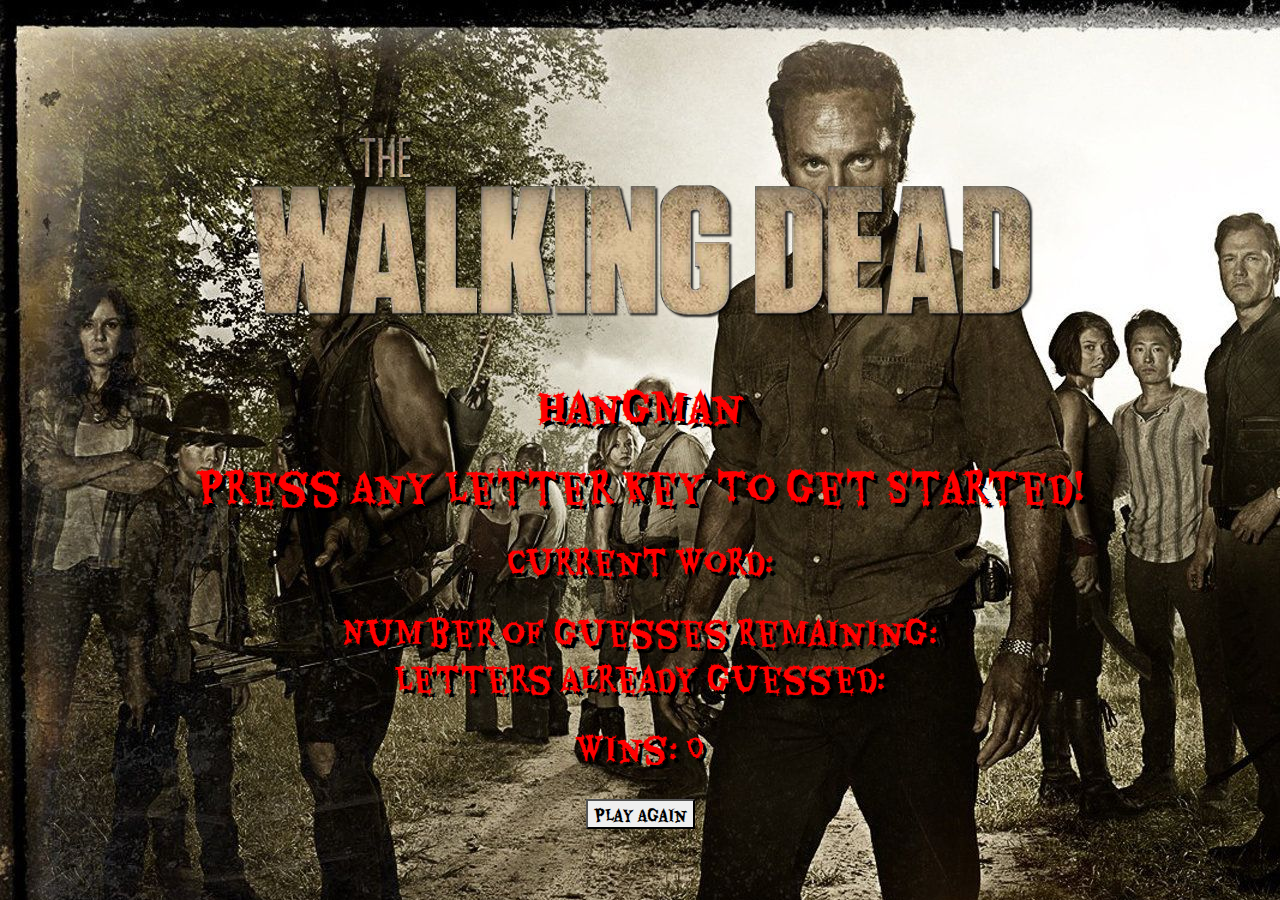
<file: index.html>
<!DOCTYPE html>
<html>
<head>
	<title></title>
	<link rel="stylesheet" href="https://maxcdn.bootstrapcdn.com/bootstrap/4.0.0/css/bootstrap.min.css" integrity="sha384-Gn5384xqQ1aoWXA+058RXPxPg6fy4IWvTNh0E263XmFcJlSAwiGgFAW/dAiS6JXm" crossorigin="anonymous">
	<link rel="stylesheet" type="text/css" href="assets/css/style.css">
	<link href="https://fonts.googleapis.com/css?family=Eater" rel="stylesheet">
</head>
<body id="walkers" onload="Hangman()">
	<div class="container align-middle">
		<div class="row h-100">
			<div class="col-md-12 my-auto eater mainDiv">
				<div><img src="./assets/images/walkingdead.logo.png"> <h1>Hangman</h1></div>
				<br>
				<h1>Press Any Letter Key To Get Started!</h1>
				<br>
				<h2>Current Word:</h2>
				<h2 id="underscore"></h2>
				<br>
				<h2>Number of Guesses Remaining: <h2 id="guessCount"></h2></h2>
				<h2>Letters Already Guessed: <h2 id="letterpicked"></h2></h2>
				<br>
				<h2 id="winCount"></h2>
				<br>
				<button id="playAgain" style="margin: auto">Play Again</button>
			</div>
			<div class="modal fade" id="myModal" role="dialog">
				<div class="modal-dialog">
					<div class="modal-content">
						<div class="modal-body">
							<p><h1 class="eater">YOU WIN!</h1></p>
						</div>
						<div class="modal-footer">
							<button type="button" class="btn btn-default" data-dismiss="modal">Close</button>
						</div>
					</div>
				</div>
			</div>
			<div class="modal fade" id="myModalTwo" role="dialog">
				<div class="modal-dialog">
					<div class="modal-content">
						<div class="modal-body">
							<p><h1 class="eater">YOU HAVE RUN OUT OF GUESSES...GAME OVER!</h1></p>
						</div>
						<div class="modal-footer">
							<button type="button" class="btn btn-default" data-dismiss="modal">Close</button>
						</div>
					</div>
				</div>
			</div>
		</div>
	</div>
	<script src="assets/javascript/game.js"></script>
	<script src="https://code.jquery.com/jquery-3.2.1.slim.min.js" integrity="sha384-KJ3o2DKtIkvYIK3UENzmM7KCkRr/rE9/Qpg6aAZGJwFDMVNA/GpGFF93hXpG5KkN" crossorigin="anonymous"></script>
	<script src="https://cdnjs.cloudflare.com/ajax/libs/popper.js/1.12.9/umd/popper.min.js" integrity="sha384-ApNbgh9B+Y1QKtv3Rn7W3mgPxhU9K/ScQsAP7hUibX39j7fakFPskvXusvfa0b4Q" crossorigin="anonymous"></script>
	<script src="https://maxcdn.bootstrapcdn.com/bootstrap/4.0.0/js/bootstrap.min.js" integrity="sha384-JZR6Spejh4U02d8jOt6vLEHfe/JQGiRRSQQxSfFWpi1MquVdAyjUar5+76PVCmYl" crossorigin="anonymous"></script>
</body>
</html>
</file>
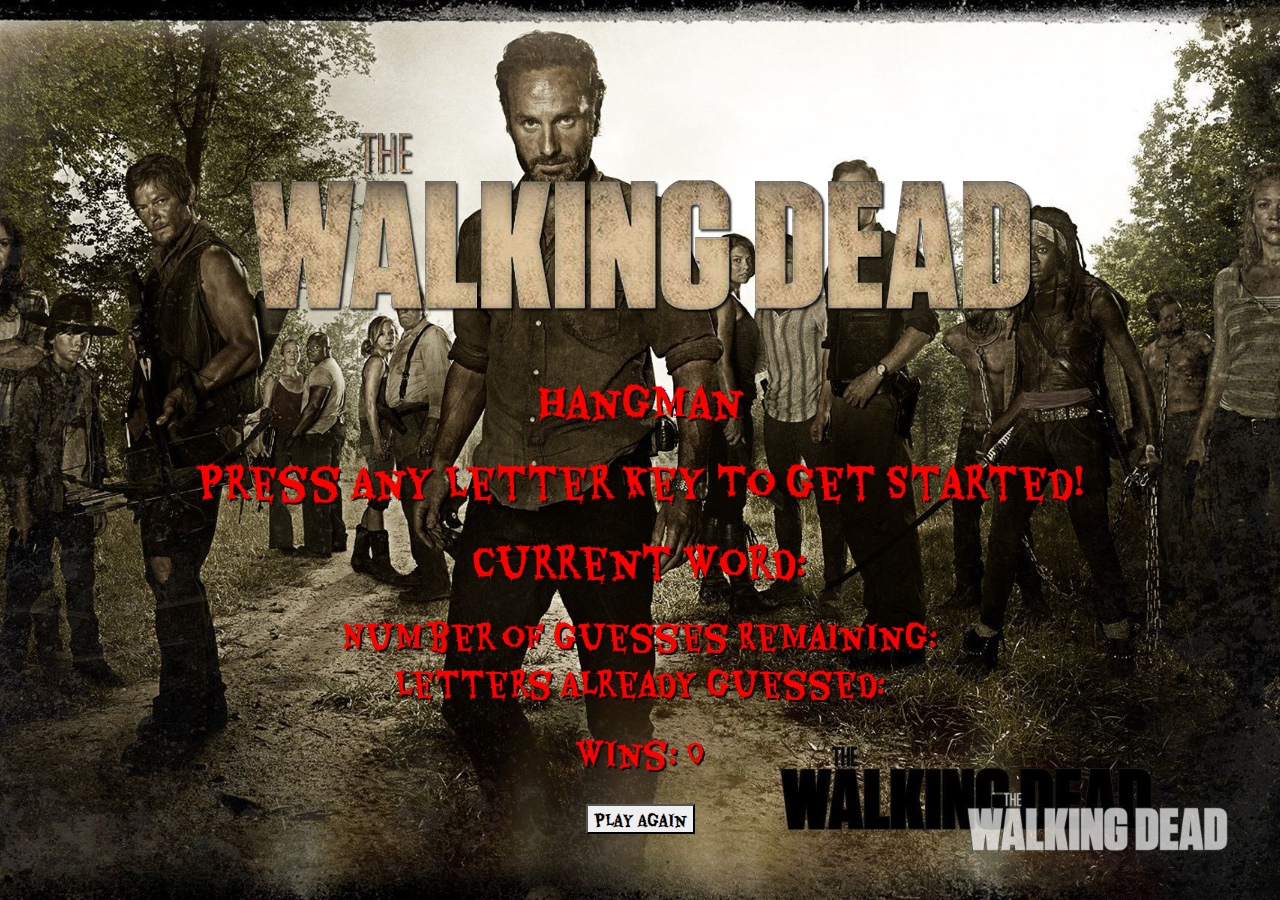
<file: docs/index.html>
<!DOCTYPE html>
<html>
<head>
	<title></title>
	<meta name="viewport" content="width=device-width, initial-scale=1.0">
	<link rel="stylesheet" href="https://maxcdn.bootstrapcdn.com/bootstrap/4.0.0/css/bootstrap.min.css" integrity="sha384-Gn5384xqQ1aoWXA+058RXPxPg6fy4IWvTNh0E263XmFcJlSAwiGgFAW/dAiS6JXm" crossorigin="anonymous">
	<link rel="stylesheet" type="text/css" href="assets/css/style.css">
	<link href="https://fonts.googleapis.com/css?family=Eater" rel="stylesheet">
</head>
<body id="walkers" onload="Hangman()">
	<div class="container align-middle">
		<div class="row h-100">
			<div class="col-md-12 my-auto eater mainDiv">
				<div><img src="./assets/images/walkingdead.logo.png"> <h1>Hangman</h1></div>
				<br>
				<h1>Press Any Letter Key To Get Started!</h1>
				<br>
				<h1>Current Word:</h1>
				<h1 id="underscore"></h1>
				<br>
				<h2>Number of Guesses Remaining: <h1 id="guessCount"></h1></h2>
				<h2>Letters Already Guessed: <h2 id="letterpicked"></h2></h2>
				<br>
				<h2 id="winCount"></h2>
				<br>
				<button id="playAgain" style="margin: auto">Play Again</button>
			</div>
			<div class="modal fade" id="myModal" role="dialog">
				<div class="modal-dialog">
					<div class="modal-content">
						<div class="modal-body">
							<p><h1 class="eater">YOU WIN!</h1></p>
						</div>
						<div class="modal-footer">
							<button type="button" class="btn btn-default" data-dismiss="modal">Close</button>
						</div>
					</div>
				</div>
			</div>
			<div class="modal fade" id="myModalTwo" role="dialog">
				<div class="modal-dialog">
					<div class="modal-content">
						<div class="modal-body">
							<p><h1 class="eater">YOU HAVE RUN OUT OF GUESSES...GAME OVER!</h1></p>
						</div>
						<div class="modal-footer">
							<button type="button" class="btn btn-default" data-dismiss="modal">Close</button>
						</div>
					</div>
				</div>
			</div>
		</div>
	</div>
	<script src="assets/javascript/game.js"></script>
	<script src="https://code.jquery.com/jquery-3.2.1.slim.min.js" integrity="sha384-KJ3o2DKtIkvYIK3UENzmM7KCkRr/rE9/Qpg6aAZGJwFDMVNA/GpGFF93hXpG5KkN" crossorigin="anonymous"></script>
	<script src="https://cdnjs.cloudflare.com/ajax/libs/popper.js/1.12.9/umd/popper.min.js" integrity="sha384-ApNbgh9B+Y1QKtv3Rn7W3mgPxhU9K/ScQsAP7hUibX39j7fakFPskvXusvfa0b4Q" crossorigin="anonymous"></script>
	<script src="https://maxcdn.bootstrapcdn.com/bootstrap/4.0.0/js/bootstrap.min.js" integrity="sha384-JZR6Spejh4U02d8jOt6vLEHfe/JQGiRRSQQxSfFWpi1MquVdAyjUar5+76PVCmYl" crossorigin="anonymous"></script>
</body>
</html>
</file>
<file: assets/css/style.css>
#walkers {
	background-image: url("../images/TWD.jpg");
}

html, body, .container {
    height: 100%;
}

div {
	text-align: center;
	color: red;
}

.eater {
	font-family: 'Eater', cursive;
	text-shadow: 4px 4px black;
}

.mainDiv {}

#myModal {}
#myModalTwo {}
#playAgain {}
</file>
<file: docs/assets/css/style.css>
#walkers {
	background-image: url("../images/TWD.jpg");
	background-repeat:no-repeat;
	background-size:cover;
	background-position:center;
}

html, body, .container {
    height: 100%;
}

img {
	max-width: 100%;
}

div {
	text-align: center;
	color: red;
}

.eater {
	font-family: 'Eater', cursive;
	text-shadow: 2px 2px black;
}

.mainDiv {}

#myModal {}
#myModalTwo {}
#playAgain {}
</file>
